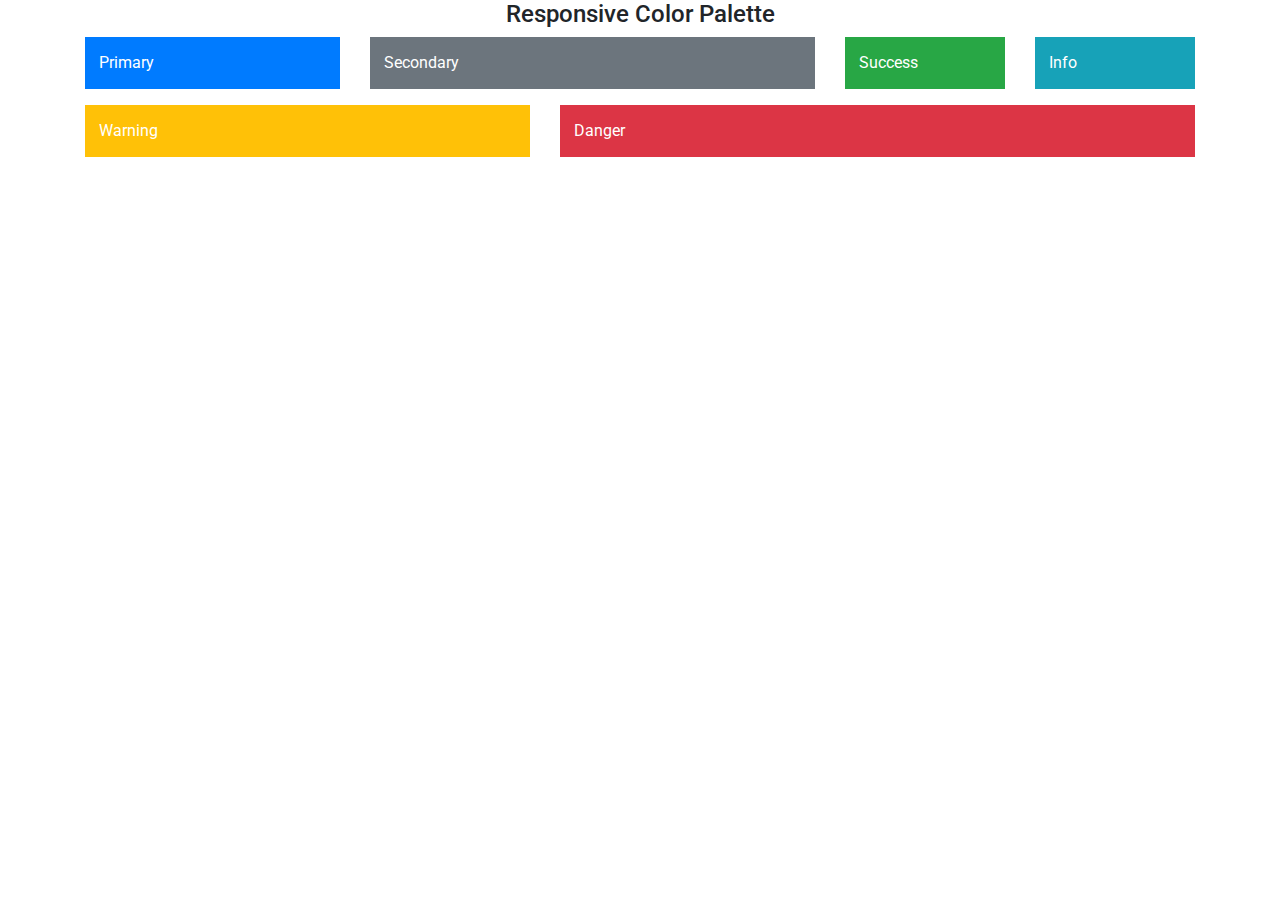
<file: index.html>
<!DOCTYPE html>
<html>

<head>
    <link rel="stylesheet" href="https://stackpath.bootstrapcdn.com/bootstrap/4.5.2/css/bootstrap.min.css" integrity="sha384-JcKb8q3iqJ61gNV9KGb8thSsNjpSL0n8PARn9HuZOnIxN0hoP+VmmDGMN5t9UJ0Z" crossorigin="anonymous" />
    <script src="https://code.jquery.com/jquery-3.5.1.slim.min.js" integrity="sha384-DfXdz2htPH0lsSSs5nCTpuj/zy4C+OGpamoFVy38MVBnE+IbbVYUew+OrCXaRkfj" crossorigin="anonymous"></script>
    <script src="https://cdn.jsdelivr.net/npm/popper.js@1.16.1/dist/umd/popper.min.js" integrity="sha384-9/reFTGAW83EW2RDu2S0VKaIzap3H66lZH81PoYlFhbGU+6BZp6G7niu735Sk7lN" crossorigin="anonymous"></script>
    <script src="https://stackpath.bootstrapcdn.com/bootstrap/4.5.2/js/bootstrap.min.js" integrity="sha384-B4gt1jrGC7Jh4AgTPSdUtOBvfO8shuf57BaghqFfPlYxofvL8/KUEfYiJOMMV+rV" crossorigin="anonymous"></script>
    <link rel = "stylesheet" href = "style.css">
</head>

<body>
    <h1 class="color-palette-heading"> Responsive Color Palette </h1>
    <div class="container">
        <div class="row">
            <div class="col-12 col-sm-8 col-md-6 col-lg-7 col-xl-3">
                <p class="bg-primary color-box color-name"> Primary </p>
            </div>
            <div class="col-12 col-sm-4 col-md-6 col-lg-2 col-xl-5">
                <p class="bg-secondary color-box color-name"> Secondary </p>
            </div>
            <div class="col-12 col-sm-4 col-md-2 col-lg-3 col-xl-2">
                <p class="bg-success color-box color-name"> Success </p>
            </div>
            <div class="col-12 col-sm-8 col-md-10 col-lg-3 col-xl-2">
                <p class="bg-info color-box color-name"> Info </p>
            </div>
            <div class="col-12 col-sm-6 col-md-10 col-lg-7 col-xl-5">
                <p class="bg-warning color-box color-name"> Warning </p>
            </div>
            <div class="col-12 col-sm-6 col-md-2 col-lg-2 col-xl-7">
                <p class="bg-danger color-box color-name"> Danger </p>
            </div>
        </div>
    </div>
</body>

</html>
</file>
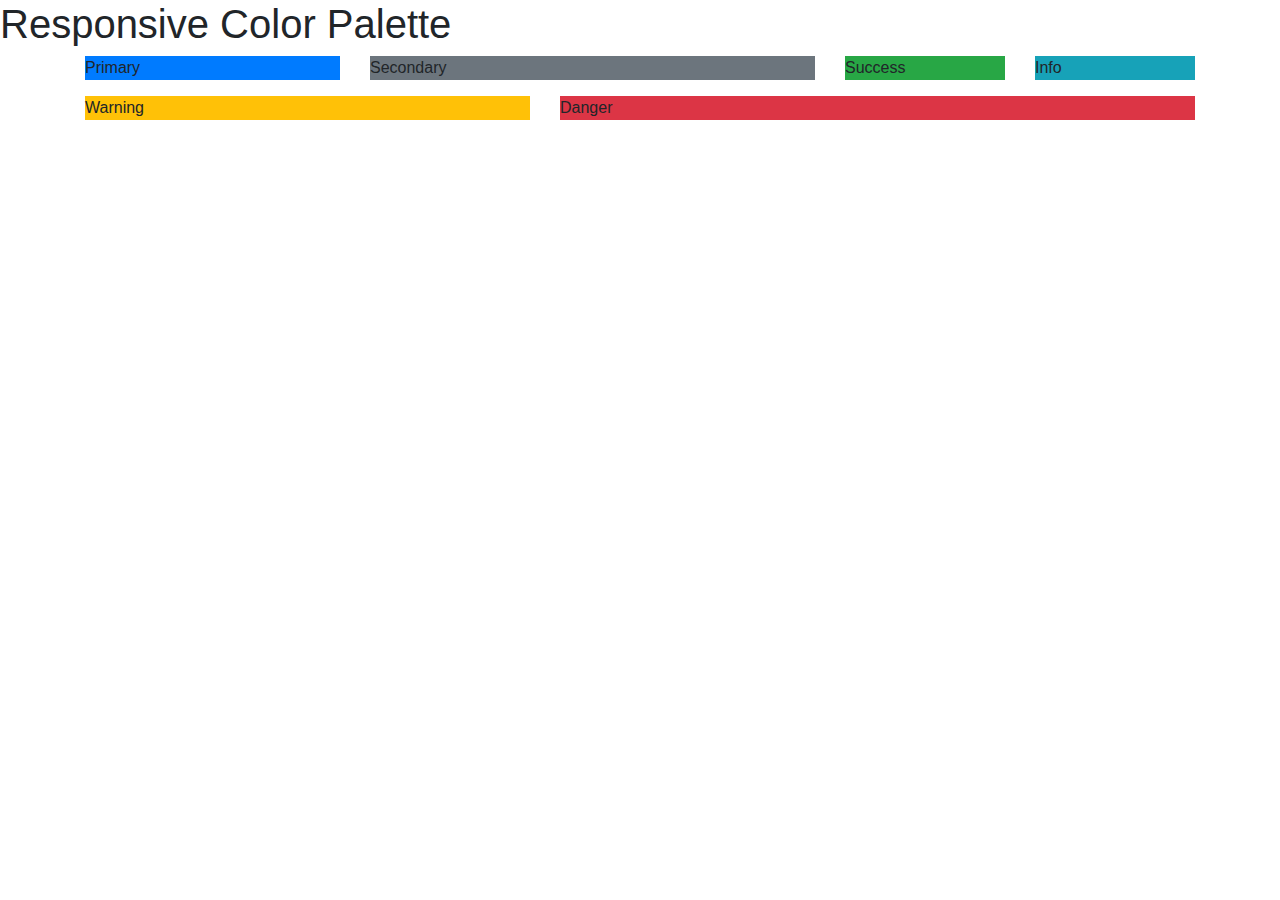
<file: ColorPalette.html>
<!DOCTYPE html>
<html>

<head>
    <link rel="stylesheet" href="https://stackpath.bootstrapcdn.com/bootstrap/4.5.2/css/bootstrap.min.css" integrity="sha384-JcKb8q3iqJ61gNV9KGb8thSsNjpSL0n8PARn9HuZOnIxN0hoP+VmmDGMN5t9UJ0Z" crossorigin="anonymous" />
    <script src="https://code.jquery.com/jquery-3.5.1.slim.min.js" integrity="sha384-DfXdz2htPH0lsSSs5nCTpuj/zy4C+OGpamoFVy38MVBnE+IbbVYUew+OrCXaRkfj" crossorigin="anonymous"></script>
    <script src="https://cdn.jsdelivr.net/npm/popper.js@1.16.1/dist/umd/popper.min.js" integrity="sha384-9/reFTGAW83EW2RDu2S0VKaIzap3H66lZH81PoYlFhbGU+6BZp6G7niu735Sk7lN" crossorigin="anonymous"></script>
    <script src="https://stackpath.bootstrapcdn.com/bootstrap/4.5.2/js/bootstrap.min.js" integrity="sha384-B4gt1jrGC7Jh4AgTPSdUtOBvfO8shuf57BaghqFfPlYxofvL8/KUEfYiJOMMV+rV" crossorigin="anonymous"></script>
</head>

<body>
    <h1 class="color-palette-heading"> Responsive Color Palette </h1>
    <div class="container">
        <div class="row">
            <div class="col-12 col-sm-8 col-md-6 col-lg-7 col-xl-3">
                <p class="bg-primary color-box color-name"> Primary </p>
            </div>
            <div class="col-12 col-sm-4 col-md-6 col-lg-2 col-xl-5">
                <p class="bg-secondary color-box color-name"> Secondary </p>
            </div>
            <div class="col-12 col-sm-4 col-md-2 col-lg-3 col-xl-2">
                <p class="bg-success color-box color-name"> Success </p>
            </div>
            <div class="col-12 col-sm-8 col-md-10 col-lg-3 col-xl-2">
                <p class="bg-info color-box color-name"> Info </p>
            </div>
            <div class="col-12 col-sm-6 col-md-10 col-lg-7 col-xl-5">
                <p class="bg-warning color-box color-name"> Warning </p>
            </div>
            <div class="col-12 col-sm-6 col-md-2 col-lg-2 col-xl-7">
                <p class="bg-danger color-box color-name"> Danger </p>
            </div>
        </div>
    </div>
</body>

</html>
</file>
<file: style.css>
@import url('https://fonts.googleapis.com/css2?family=Bree+Serif&family=Caveat:wght@400;700&family=Lobster&family=Monoton&family=Open+Sans:ital,wght@0,400;0,700;1,400;1,700&family=Playfair+Display+SC:ital,wght@0,400;0,700;1,700&family=Playfair+Display:ital,wght@0,400;0,700;1,700&family=Roboto:ital,wght@0,400;0,700;1,400;1,700&family=Source+Sans+Pro:ital,wght@0,400;0,700;1,700&family=Work+Sans:ital,wght@0,400;0,700;1,700&display=swap');

.color-palette-heading {
    font-size: 24px;
    text-align: center;
}

.color-box {
    padding: 14px;
}

.color-name {
    color: white;
}
</file>
